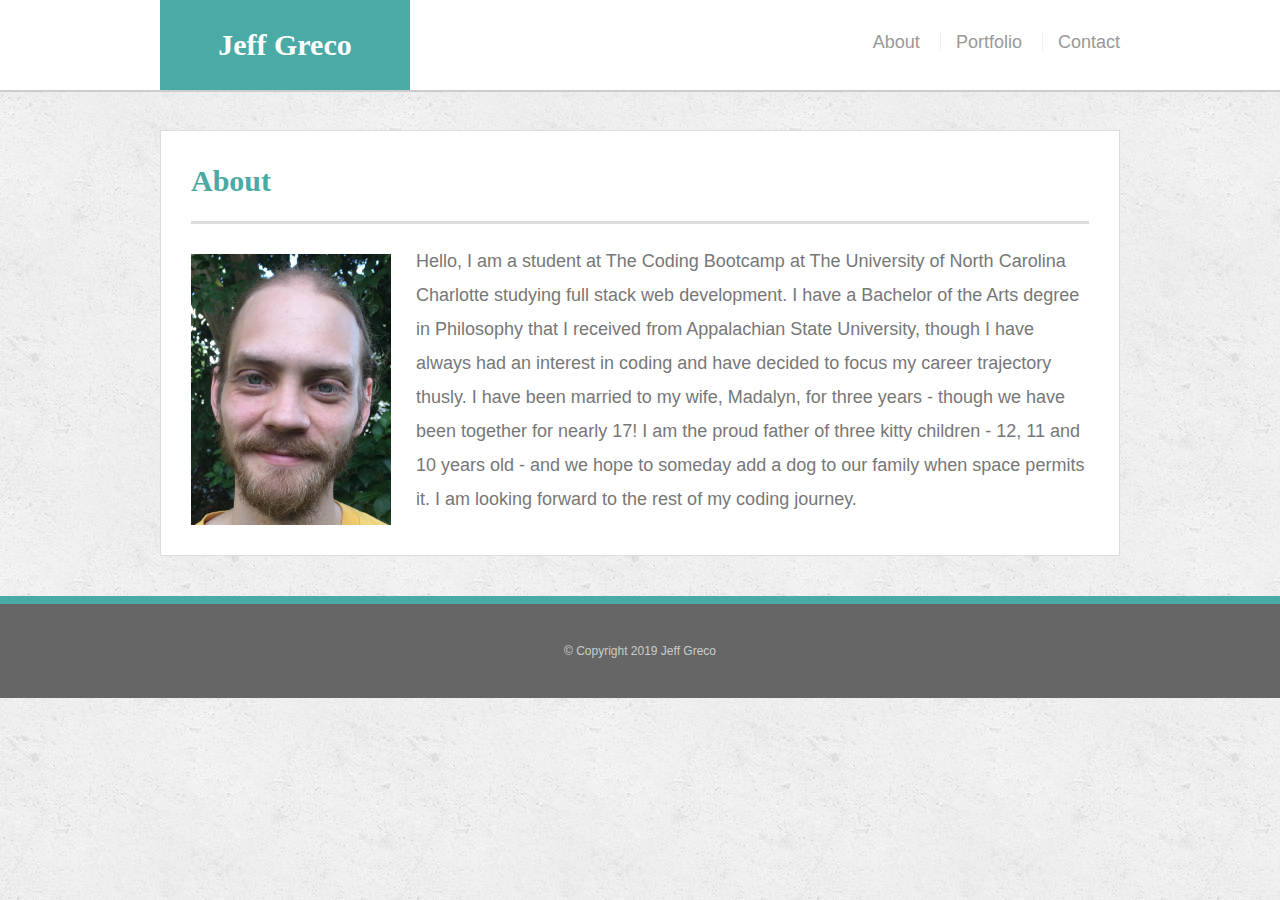
<file: index.html>
<!DOCTYPE html>
<html lang="en">

<head>
    <meta charset="UTF-8">
    <meta name="viewport" content="width=device-width, initial-scale=1.0">
    <meta http-equiv="X-UA-Compatible" content="ie=edge">
    <title>About Me</title>
    <link rel="stylesheet" href="assets/css/reset.css">
    <link rel="stylesheet" href="assets/css/style.css">
</head>

<body>
    <header id="masthead">
        <div class="container">
            <a href="index.html" id="logo">Jeff Greco</a>
            <nav>
                <a href="index.html">About</a>
                <a href="portfolio.html">Portfolio</a>
                <a href="contact.html">Contact</a>
            </nav>
        </div>
    </header>

    <div id="main-container" class="container">
        <section class="main-section">
            <h1>About</h1>

            <img src="assets/images/pic.png" height="20%" width="20%" class="auth-image" alt="Jeff Greco">

            <p>Hello, I am a student at The Coding Bootcamp at The University of North Carolina Charlotte studying full
                stack web development. I have a Bachelor of the Arts degree in Philosophy that I received from
                Appalachian State University, though I have always had an interest in coding and have decided to focus
                my career trajectory thusly. I have been married to my wife, Madalyn, for three years - though we have
                been together for nearly 17! I am the proud father of three kitty children - 12, 11 and 10 years old -
                and we hope to someday add a dog to our family when space permits it. I am looking forward to the rest
                of my coding journey.</p>

        </section>
    </div>

    <footer>

        <div class="container">

            &copy; Copyright 2019 Jeff Greco

        </div>

    </footer>
</body>

</html>
</file>
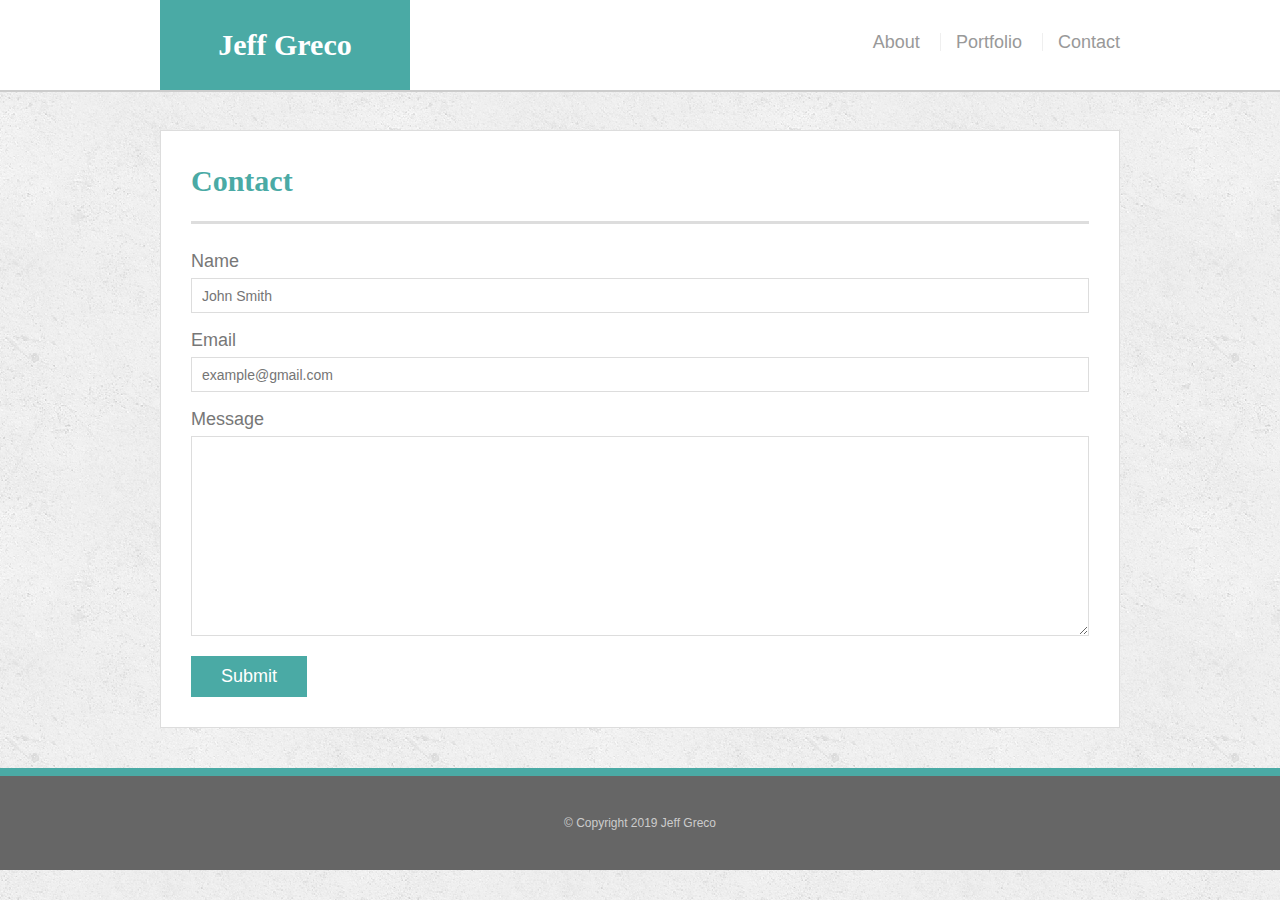
<file: contact.html>
<!DOCTYPE html>
<html lang="en">

<head>
    <meta charset="UTF-8">
    <meta name="viewport" content="width=device-width, initial-scale=1.0">
    <meta http-equiv="X-UA-Compatible" content="ie=edge">
    <title>Contact</title>
    <link rel="stylesheet" href="assets/css/reset.css">
    <link rel="stylesheet" href="assets/css/style.css">
</head>

<body>
    <header id="masthead">
        <div class="container">
            <a href="index.html" id="logo">Jeff Greco</a>
            <nav>
                <a href="index.html">About</a>
                <a href="portfolio.html">Portfolio</a>
                <a href="contact.html">Contact</a>
            </nav>
        </div>
    </header>

    <div id="main-container" class="container">
        <section class="main-section">
            <h1>Contact</h1>

            <form id="contact-form" action = "mailto:jeffpgreco@gmail.com" method="post" enctype="text/plain">
                <ul>
                    <li>
                        <label form="name">Name</label>
                        <input type="text" name="name" id="name" placeholder="John Smith" required="required">
                    </li>
                    <li>
                        <label form="email">Email</label>
                        <input type="text" name="email" id="email" placeholder="example@gmail.com" required="required">
                    </li>
                    <li>
                        <label form="message">Message</label>
                        <textarea id="message" name="message" required="required"></textarea>
                    </li>
                </ul>
                <input type="submit" name="submit">
            </form>
            </section>
        </div>
            <div>
                
                <footer>

                    <div class="container">

                        &copy; Copyright 2019 Jeff Greco

                    </div>

                </footer>
</body>

</html>
</file>
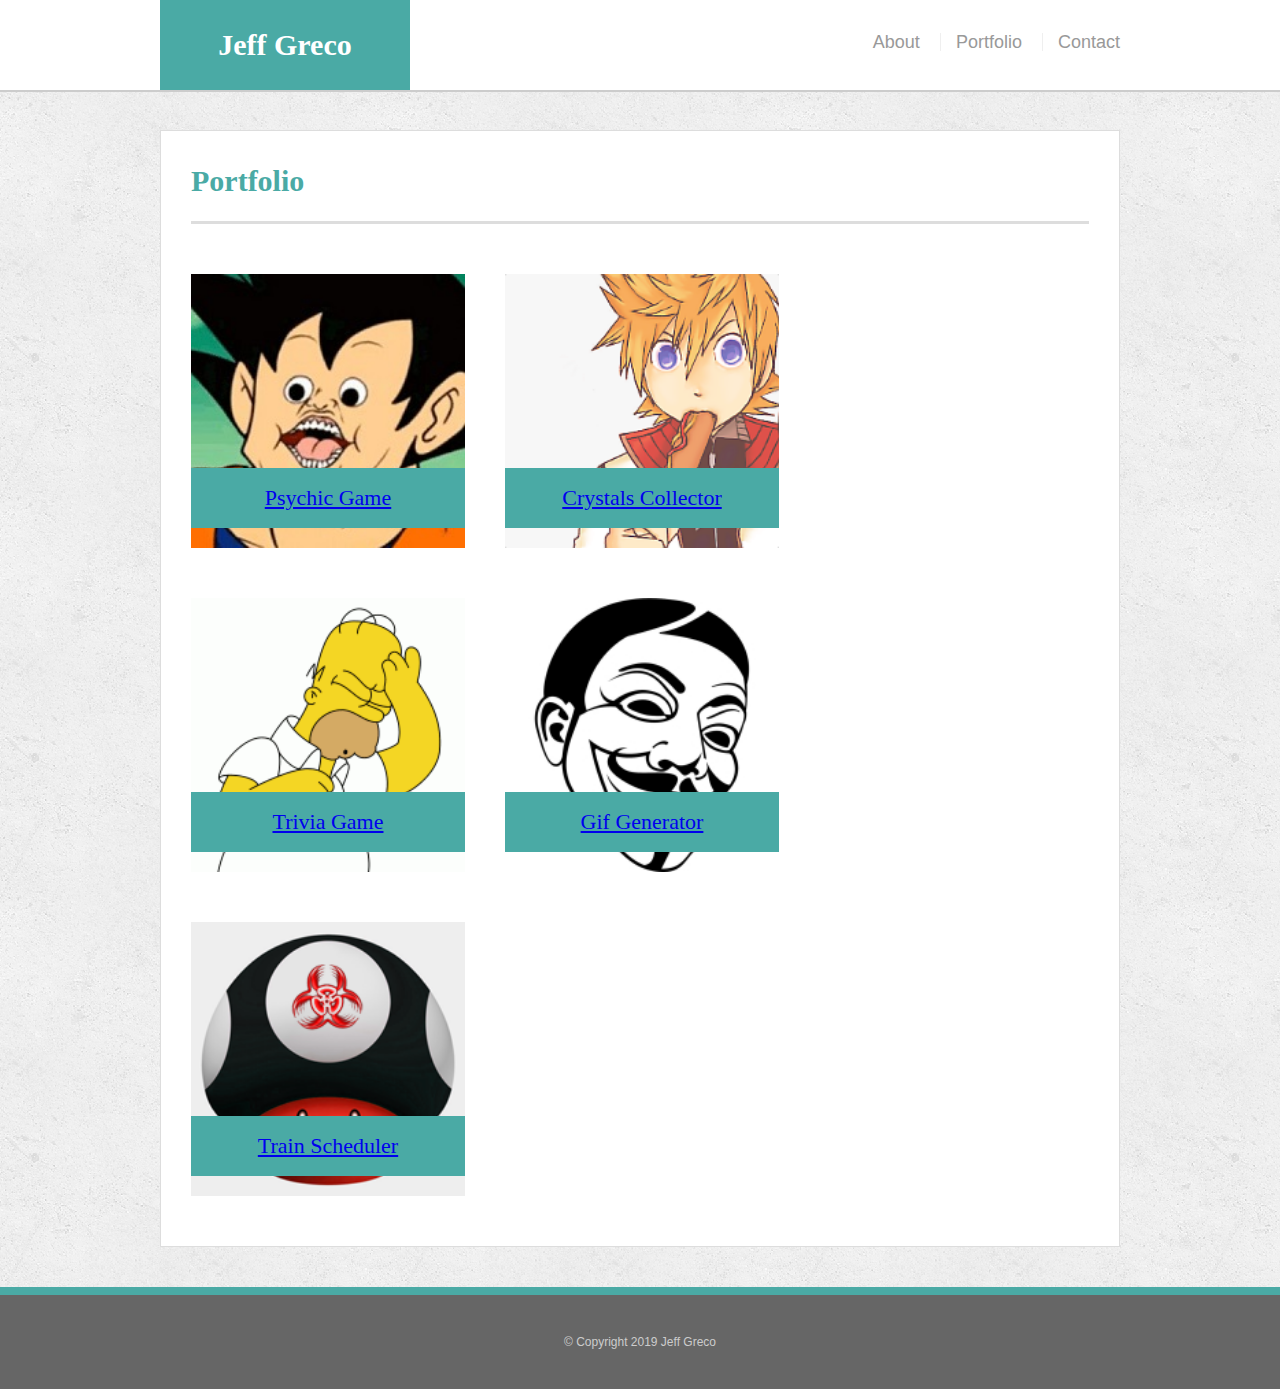
<file: portfolio.html>
<!DOCTYPE html>
<html lang="en">

<head>
    <meta charset="UTF-8">
    <meta name="viewport" content="width=device-width, initial-scale=1.0">
    <meta http-equiv="X-UA-Compatible" content="ie=edge">
    <title>Portfolio</title>
    <link rel="stylesheet" href="assets/css/reset.css">
    <link rel="stylesheet" href="assets/css/style.css">
</head>

<body>
    <header id="masthead">
        <div class="container">
            <a href="index.html" id="logo">Jeff Greco</a>
            <nav>
                <a href="index.html">About</a>
                <a href="portfolio.html">Portfolio</a>
                <a href="contact.html">Contact</a>
            </nav>
        </div>
    </header>

    <div id="main-container" class="container">
    <section class="main-section">
        <h1>Portfolio</h1>

        <div class="work">
            <img src="assets/images/ph1.jpg" class="auth-image" alt="Psychic Game">
            <h3><a href="https://jeff-paul-greco.github.io/psychic-game/" target="_blank">Psychic Game</a></h3>
        </div>

        <div class="work">
            <img src="assets/images/ph2.png" class="auth-image" alt="Crystals Collector">
            <h3><a href="https://jeff-paul-greco.github.io/unit-4-game/" target="_blank">Crystals Collector</a></h3>
        </div>

        <div class="work">
            <img src="assets/images/ph3.png" class="auth-image" alt="Trivia Game">
            <h3><a href="https://jeff-paul-greco.github.io/TriviaGame/" target="_blank">Trivia Game</a></h3>
        </div>
        
        <div class="work">
            <img src="assets/images/ph4.jpg" class="auth-image" alt="Gif Generator">
            <h3><a href="https://jeff-paul-greco.github.io/GifTastic/" target="_blank">Gif Generator</a></h3>
        </div>

        <div class="work">
            <img src="assets/images/ph5.png" class="auth-image" alt="Train Scheduler">
            <h3><a href="https://jeff-paul-greco.github.io/train-scheduler/" target="_blank">Train Scheduler</a></h3>
        </div>

    </section>
    </div>

    <footer>

        <div class="container">

            &copy; Copyright 2019 Jeff Greco

        </div>

    </footer>
</body>

</html>
</file>
<file: assets/css/style.css>
* {
    box-sizing: border-box;
}

body {
    background: url("../images/concrete-seamless.png");
    font-size: 18px;
    line-height: 34px;
    font-family: Arial, Arial, Helvetica, sans-serif;
    color: #777;
}

.container {
    width: 100%;
    max-width: 960px;
    margin: 0 auto;
    clear: both;
}

h1, h2, h3, p {
    margin-bottom: 20px;
}

p:last-child {
    margin-bottom: 0;
}

h1, h2, h3 {
    font-family: Georgia, 'Times New Roman', Times, serif;
    font-weight: 700;
    color: #4aaaa5;
}

h1 {
    font-size: 30px;
    line-height: 40px;
    border-bottom: 3px solid #ddd;
    padding-bottom: 20px;
}

h2, h3 {
    font-size: 22px;
}

#masthead {
    background: #fff;
    margin: 0 0 30px;
    z-index: 99;
    color: #fff;
    overflow: auto;
    border-bottom: 2px solid #ccc;
    position: fixed;
    width: 100%;
}

#logo {
    width: 250px;
    height: 90px;
    background: #4aaaa5;
    float: left;
    font-family: Georgia, 'Times New Roman', Times, serif;
    text-align: center;
    line-height: 90px;
    color: #fff;
    font-weight:700;
    font-size: 30px;
    text-decoration: none;
}

nav {
    float: right;
    margin-top: 25px;
}

nav a {
    color: #999;
    text-decoration: none;
    margin-left: 15px;
    display: inline-block;
    border-left: 1px solid #efefef;
    padding-left: 15px;
    line-height: 18px;
}

nav a:first-child {
    border-left: 0 none;
}

#main-container {
    padding-top: 130px;
}

.main-section {
    background: #fff;
    padding: 30px;
    margin: 0 0 40px 0;
    width: 100%;
    max-width: 960px;
    float: left;
    border: 1px solid #ddd;
}

.auth-image {
    width: 200px;
    height: auto;
    margin-top: 10px;
    float: left;
    margin-right: 25px;
}

h3, h2 {
    border-bottom: 2px solid #eee;
    padding-bottom: 20px;
    margin-bottom: 15px;
    line-height: 22px;
}

footer {
    background: #666;
    color: #fff;
    padding: 30px 0;
    clear: both;
    border-top: 8px solid #4aaaa5;
    color: #ccc;
    font-size: 12px;
    text-align: center;
}

.work {
    width: 274px;
    overflow: auto;
    position: relative;
    float: left;
    margin: 20px 0 20px;
}

.work:nth-child(even) {
    margin-right: 40px;
}

.work img {
    width: 100%;
    border: 0 none;
    opacity: 1;
}

.work h3 {
    border-bottom: 0;
    background: #4aaaa5;
    color: #fff;
    text-align: center;
    position: absolute;
    bottom:20px;
    padding: 15px;
    width: 100%;
    line-height: 30px;
    margin-bottom: 0;
    font-weight: 300;
}

#contact-form ul {
    margin-bottom: 20px;
}

#contact-form li {
    margin-bottom: 10px;
}

label,
input[type=text],
input[type=email],
textarea {
    display: block;
    width: 100%;
}

input[type=text],
input[type=email],
textarea {
    height: 35px;
    border: 1px solid #ddd;
    padding: 0 10px;
    font-size: 14px;
}

textarea {
    height: 200px;
}

input[type=submit] {
    background: #4aaaa5;
    border: 0 none;
    color: #fff;
    font-size: 18px;
    padding: 10px 30px;
    cursor: pointer;
}

@media only screen and (max-width: 980px) {
    .main-section {
    max-width: 670px;
    }

}

@media only screen and (max-width: 768px) {
    .main-section {
    margin:auto;
    }
    .auth-image {
    width:300px;
    height:auto;
    }
}

@media only screen and (max-width: 640px) {
    #masthead {
    position: static;
    width:100%;
    text-align:center;
    }
    .auth-image {
    float:none;
    width:100%;
    height:100%;
    }
    nav {
    float:none;
    width: 100%;
    display: inline-block;
    }
    #logo {
    float:none;
    min-width:100%;
    text-align:center;
    display:inline-block;
    }
}
</file>
